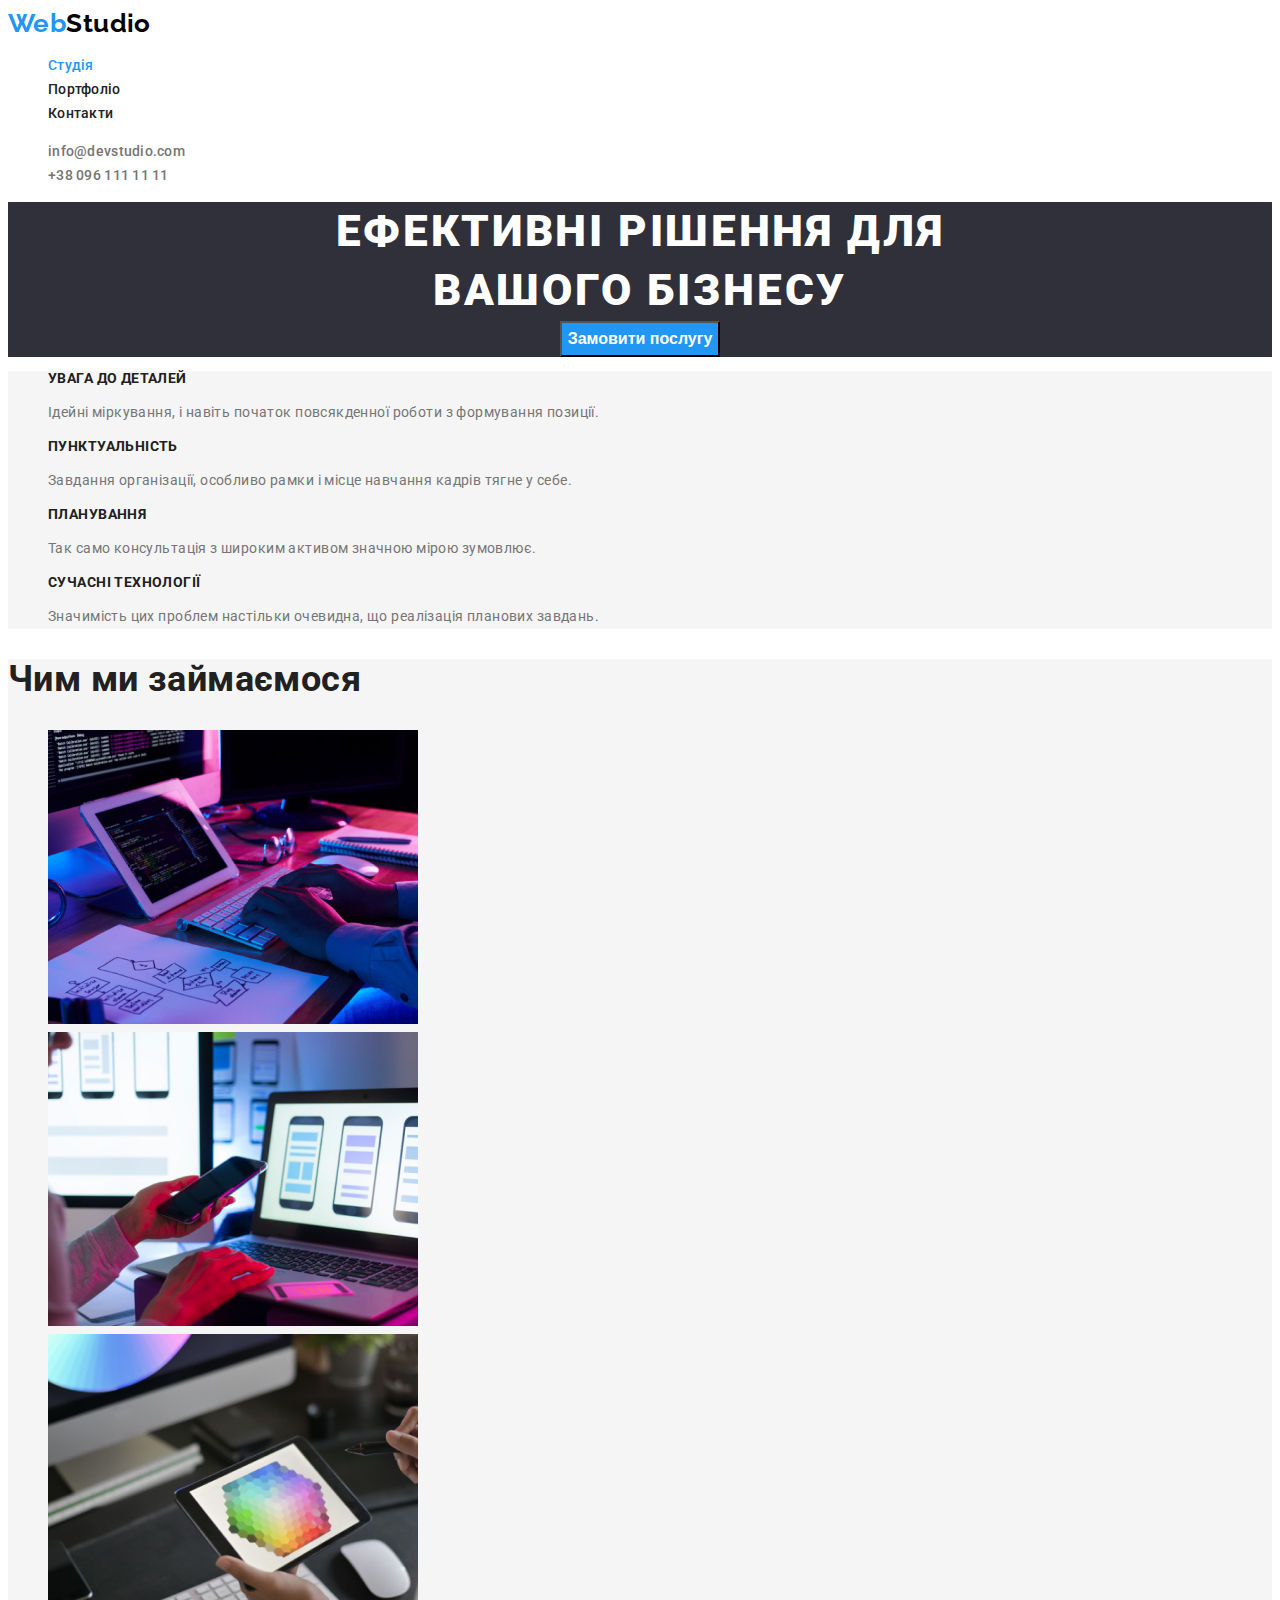
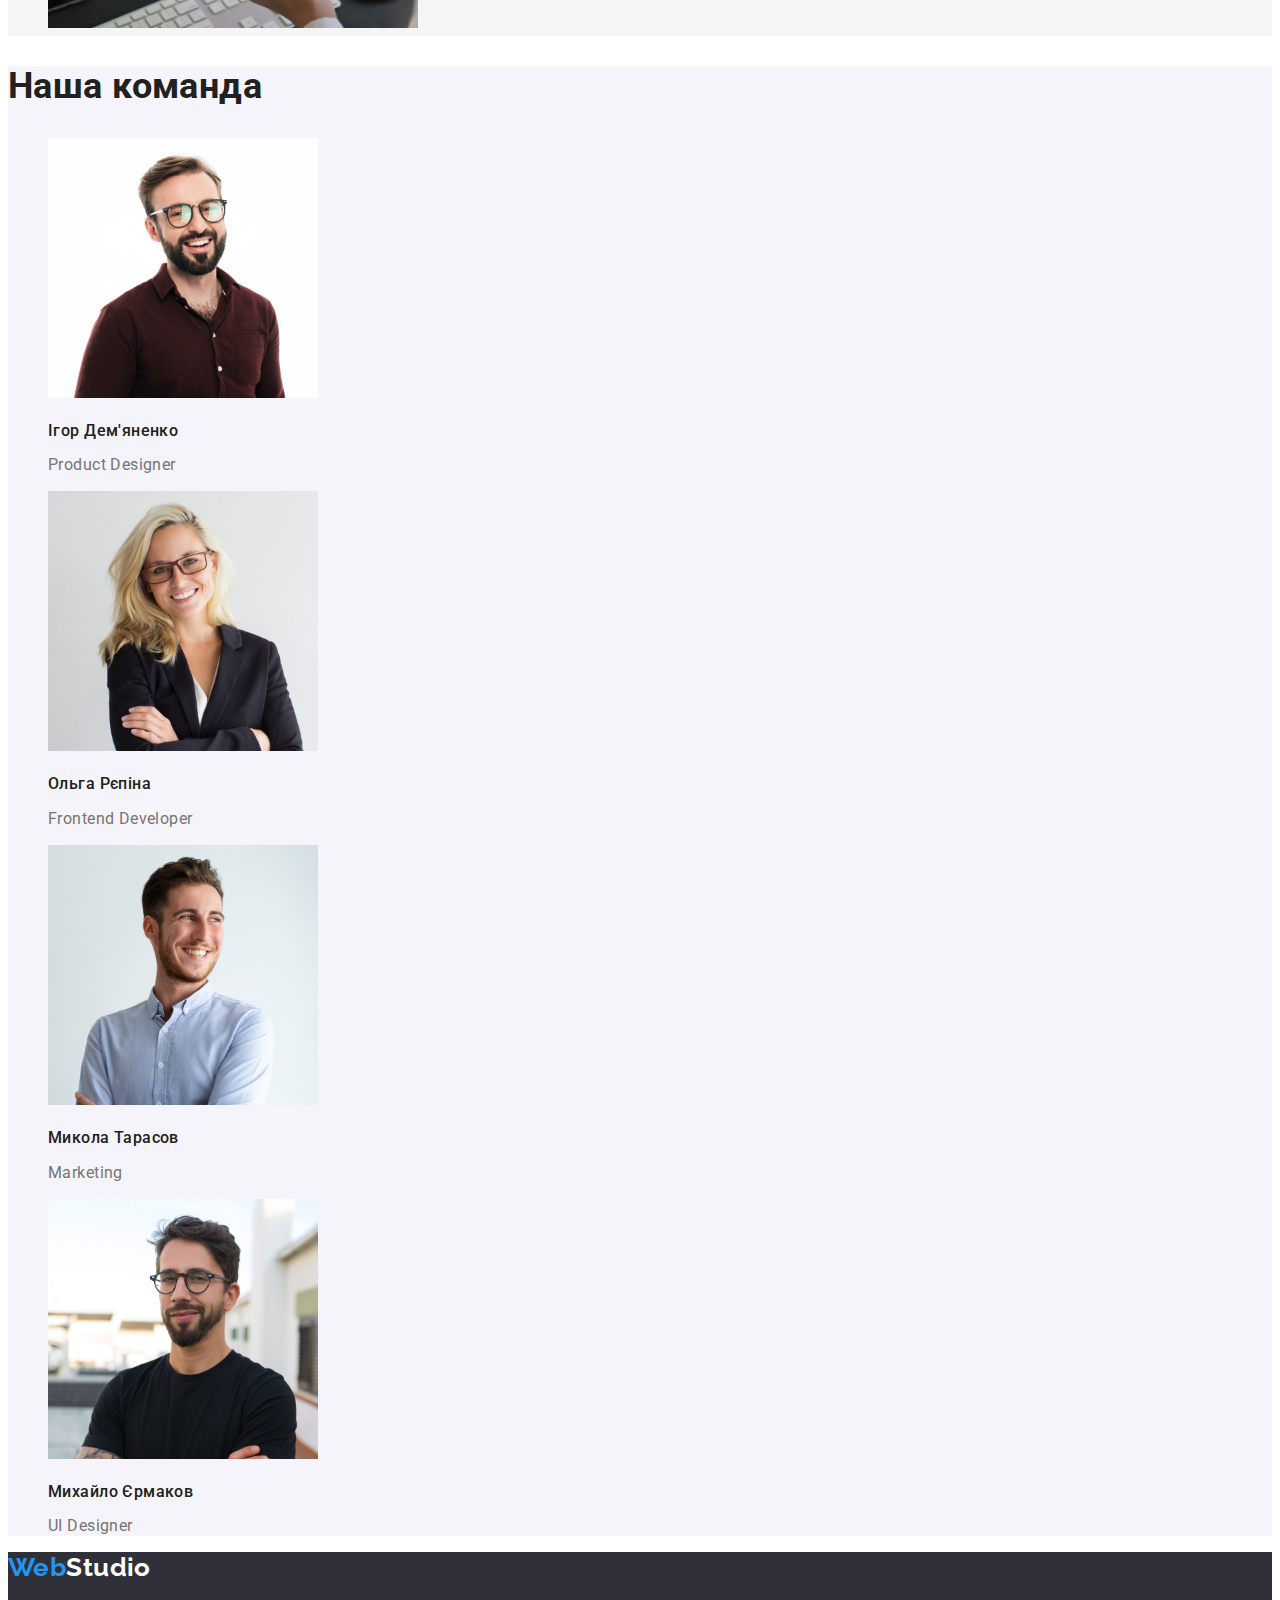
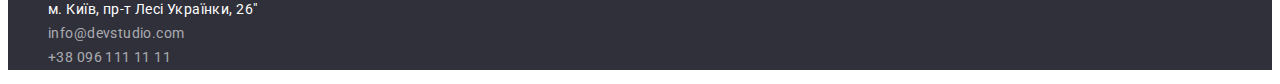
<file: index.html>
<!DOCTYPE html>
<html lang="uk">

<head>
    <meta charset="UTF-8">
    <meta http-equiv="X-UA-Compatible" content="IE=edge">
    <meta name="viewport" content="width=device-width, initial-scale=1.0">
    <title>Studio</title>
    <link
        href="https://fonts.googleapis.com/css2?family=Montserrat:ital,wght@0,700;1,400&family=Raleway:wght@700&family=Roboto:wght@400;500;700;900&display=swap"
        rel="stylesheet">
    <link rel="stylesheet" href="./css/styles.css">
</head>

<body>
    <header class="header">
        <nav>
            <a href="./index.html" class="logo"><span class="logo-first-part">Web</span><span
                    class="logo-second-part">Studio</span> </a>

            <ul class="site-nav">
                <li><a href="" class="link current">Студія</a></li>
                <li><a href="./portfolio.html" class="link">Портфоліо</a></li>
                <li><a href="" class="link">Контакти</a></li>
            </ul>
        </nav>

        <ul class="contacts">
            <li><a href="mailto:info@devstudio.com" class="link email">info@devstudio.com</a></li>
            <li><a href="tel:+380961111111" class="link phone">+38 096 111 11 11</a></li>
        </ul>
    </header>
    <main>
        <section class="section hero">
            <h1 class="hero-title">Ефективні рішення для вашого бізнесу</h1>
            <button type="button" class="button primary">Замовити послугу</button>
        </section> 

        <section class="section">
            <ul class="feature-list">
                <li>
                    <h3 class="title">УВАГА ДО ДЕТАЛЕЙ</h3>
                    <p>Ідейні міркування, і навіть початок повсякденної роботи з формування позиції.</p>
                </li>

                <li>
                    <h3 class="title">ПУНКТУАЛЬНІСТЬ</h3>
                    <p>Завдання організації, особливо рамки і місце навчання кадрів тягне у себе.</p>
                </li>

                <li>
                    <h3 class="title">ПЛАНУВАННЯ</h3>
                    <p>Так само консультація з широким активом значною мірою зумовлює.</p>
                </li>

                <li>
                    <h3 class="title">СУЧАСНІ ТЕХНОЛОГІЇ</h3>
                    <p>Значимість цих проблем настільки очевидна, що реалізація планових завдань.</p>
                </li>
            </ul>
        </section>

        <section class="section">

            <h2 class="section-title">Чим ми займаємося</h2>

            <ul>
                <li>
                    <img src="images/picture1.jpg" alt="компьютер" width="370">
                </li>
                <li>
                    <img src="images/picture2.jpg" alt="телефон" width="370">
                </li>
                <li>
                    <img src="images/picture3.jpg" alt="планшет" width="370">
                </li>
            </ul>

        </section>

        <section class="section section-our-team">
            <h2 class="section-title">Наша команда</h2>
            <ul class="team-member-list">
                <li>
                    <img src="images/photo1.jpg" alt="фото Ігор" width="270">
                    <h3 class="team-member-name">Ігор Дем'яненко</h3>
                    <p class="team-member-position">Product Designer</p>

                </li>

                <li>
                    <img src="images/photo2.jpg" alt="фото Ольга" width="270">
                    <h3 class="team-member-name">Ольга Рєпіна</h3>
                    <p class="team-member-position">Frontend Developer</p>

                </li>

                <li>
                    <img src="images/photo3.jpg" alt="фото Микола" width="270">
                    <h3 class="team-member-name">Микола Тарасов</h3>
                    <p class="team-member-position">Marketing</p>

                </li>

                <li>
                    <img src="images/photo4.jpg" alt="фото Миххайло" width="270">
                    <h3 class="team-member-name">Михайло Єрмаков</h3>
                    <p class="team-member-position">UI Designer</p>

                </li>


            </ul>
        </section>
    </main>
    <footer class="footer">
        <a href="./index.html" class="logo"><span class="logo-first-part">Web</span><span
                class="logo-second-part">Studio</span> </a>
        <ul class="contacts">
            <li><a href="" class="link address">м. Київ, пр-т Лесі Українки, 26"</a></li>
            <li><a href="mailto:info@devstudio.com" class="link email">info@devstudio.com</a></li>
            <li><a href="tel:+380961111111" class="link phone">+38 096 111 11 11</a></li>
        </ul>
    </footer>
</body>

</html>
</file>
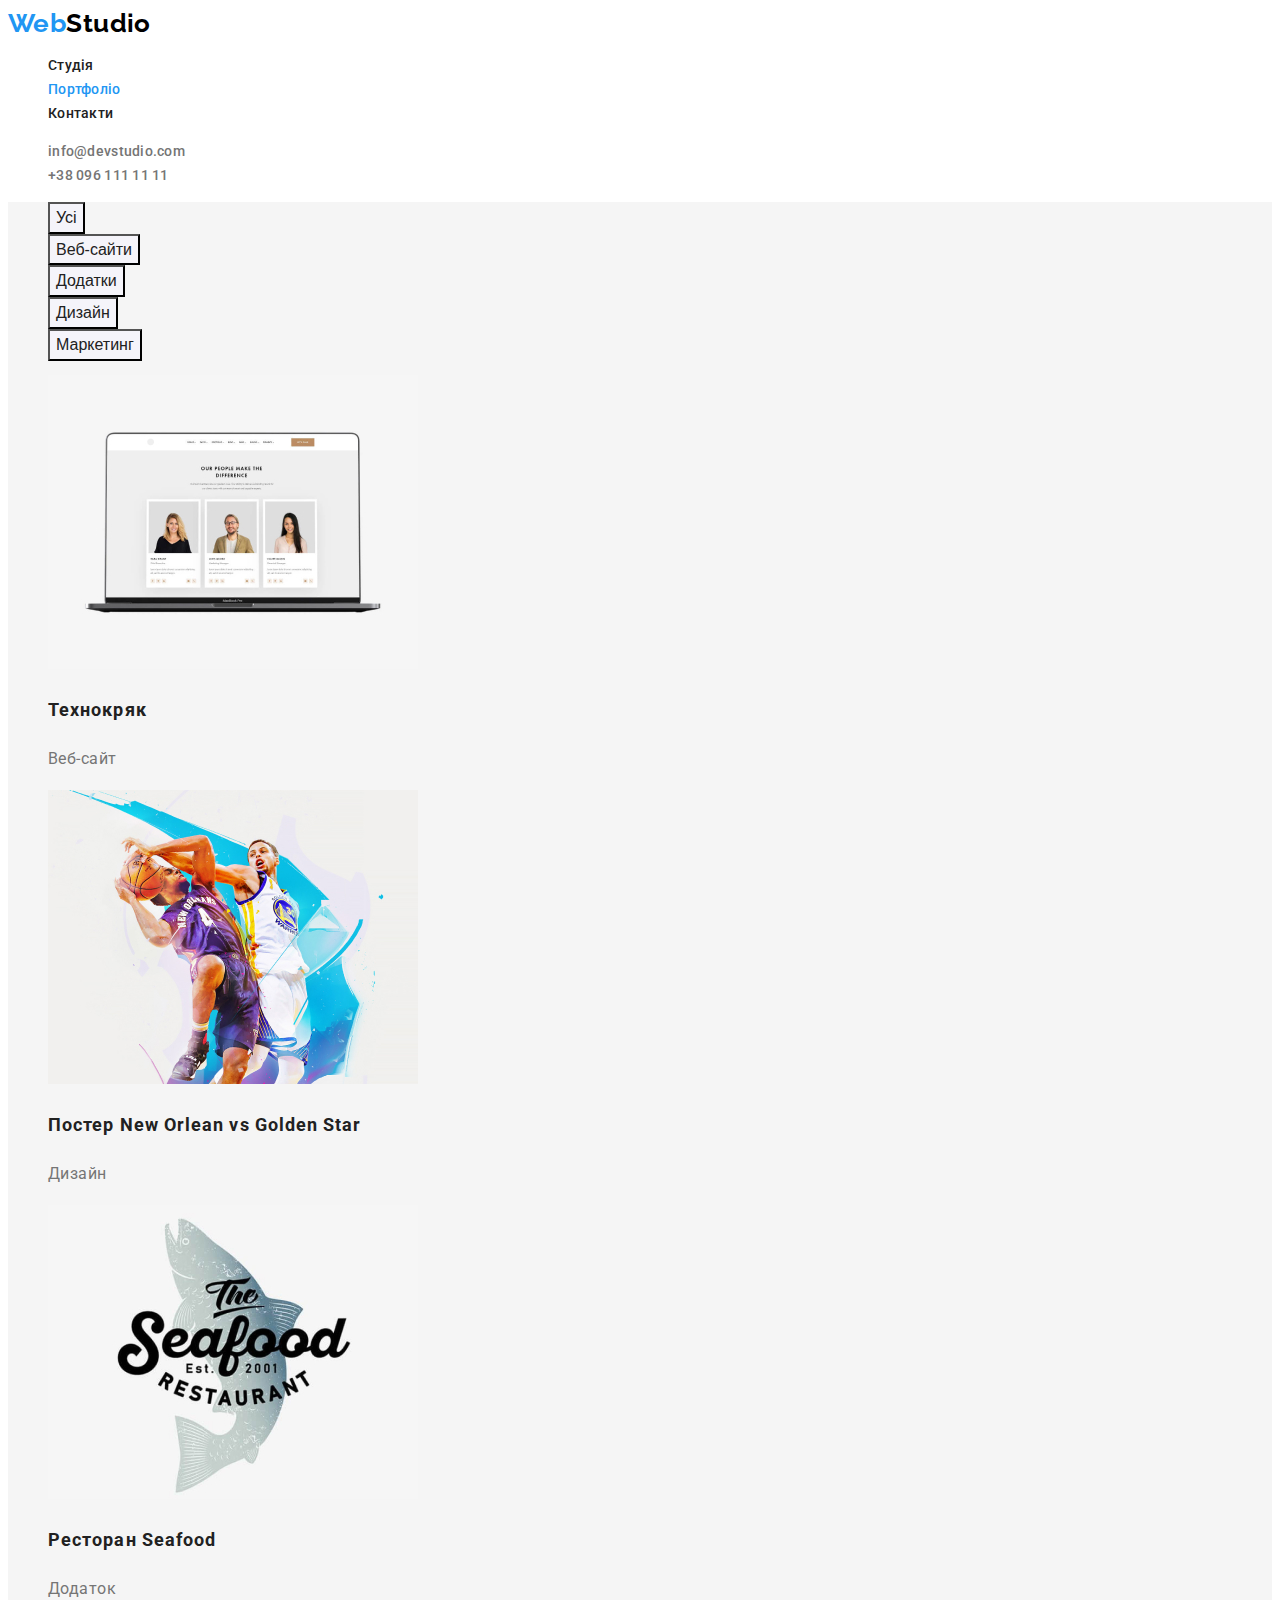
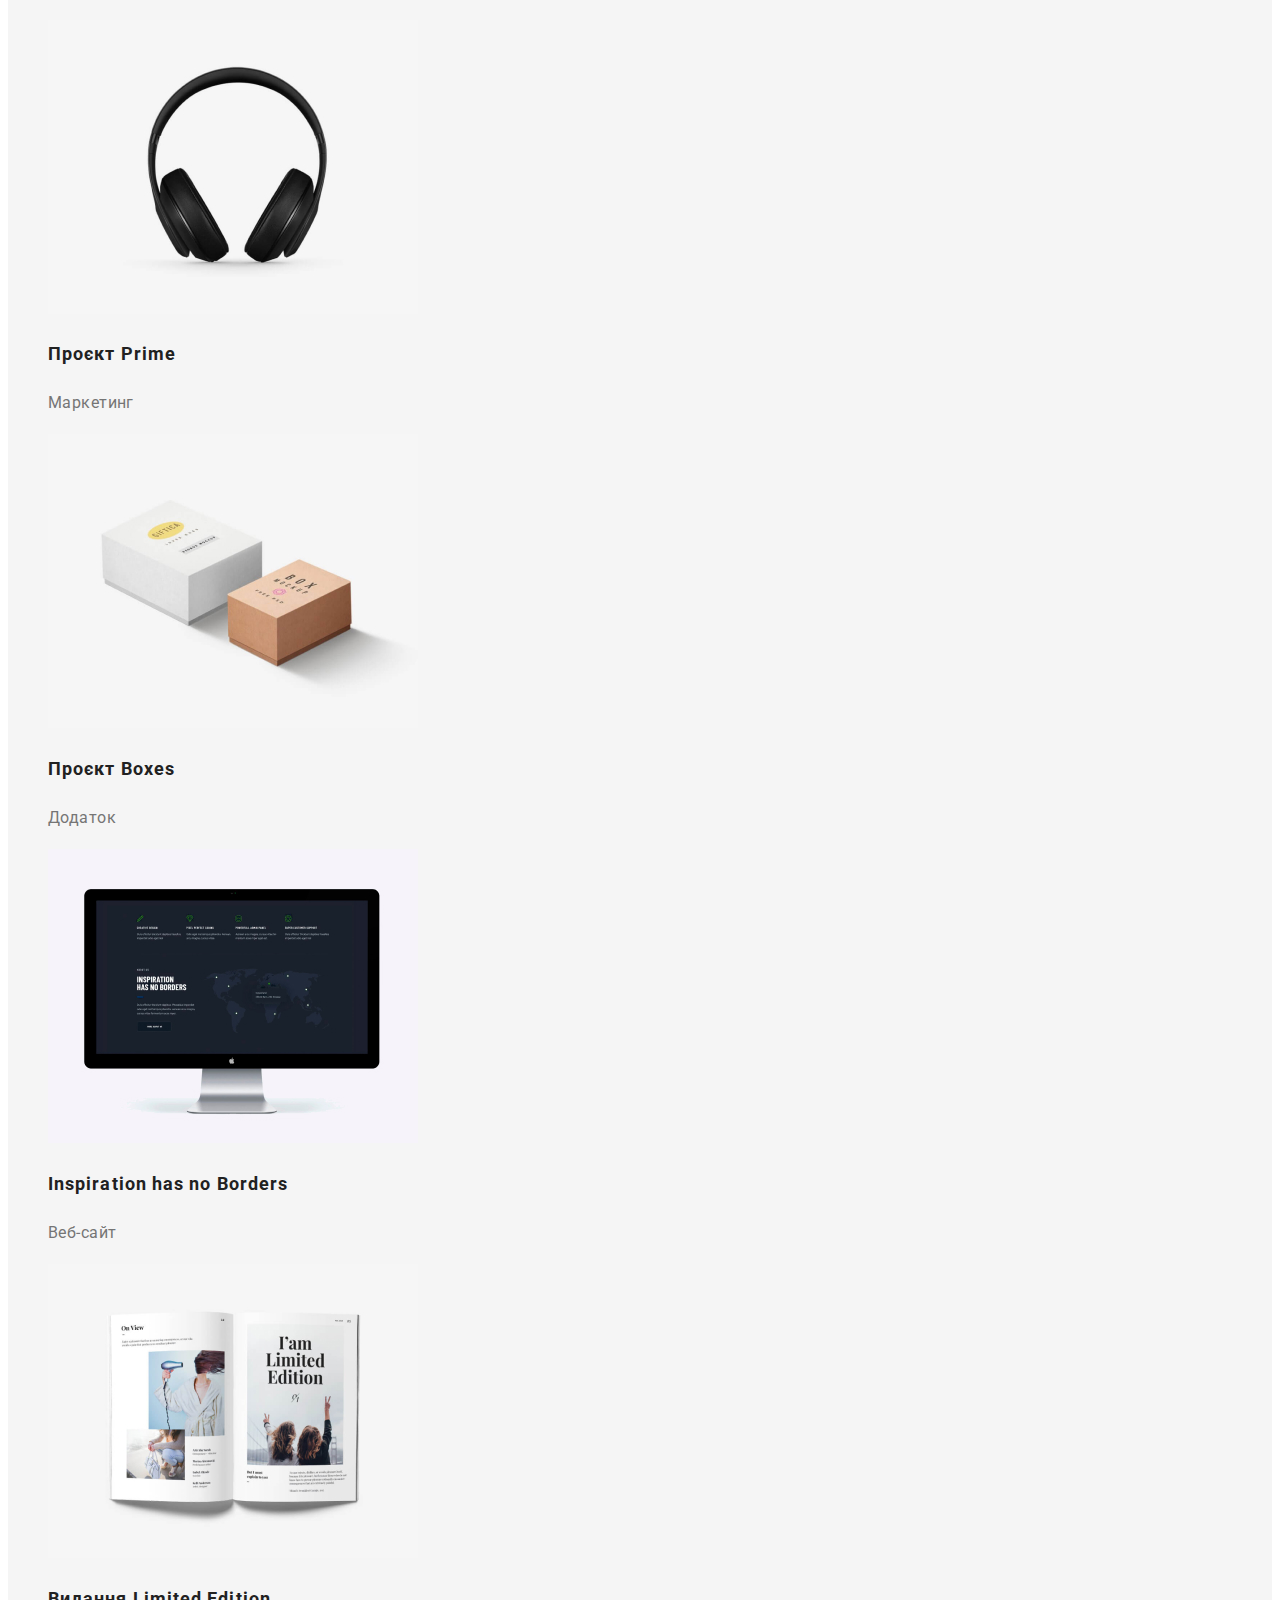
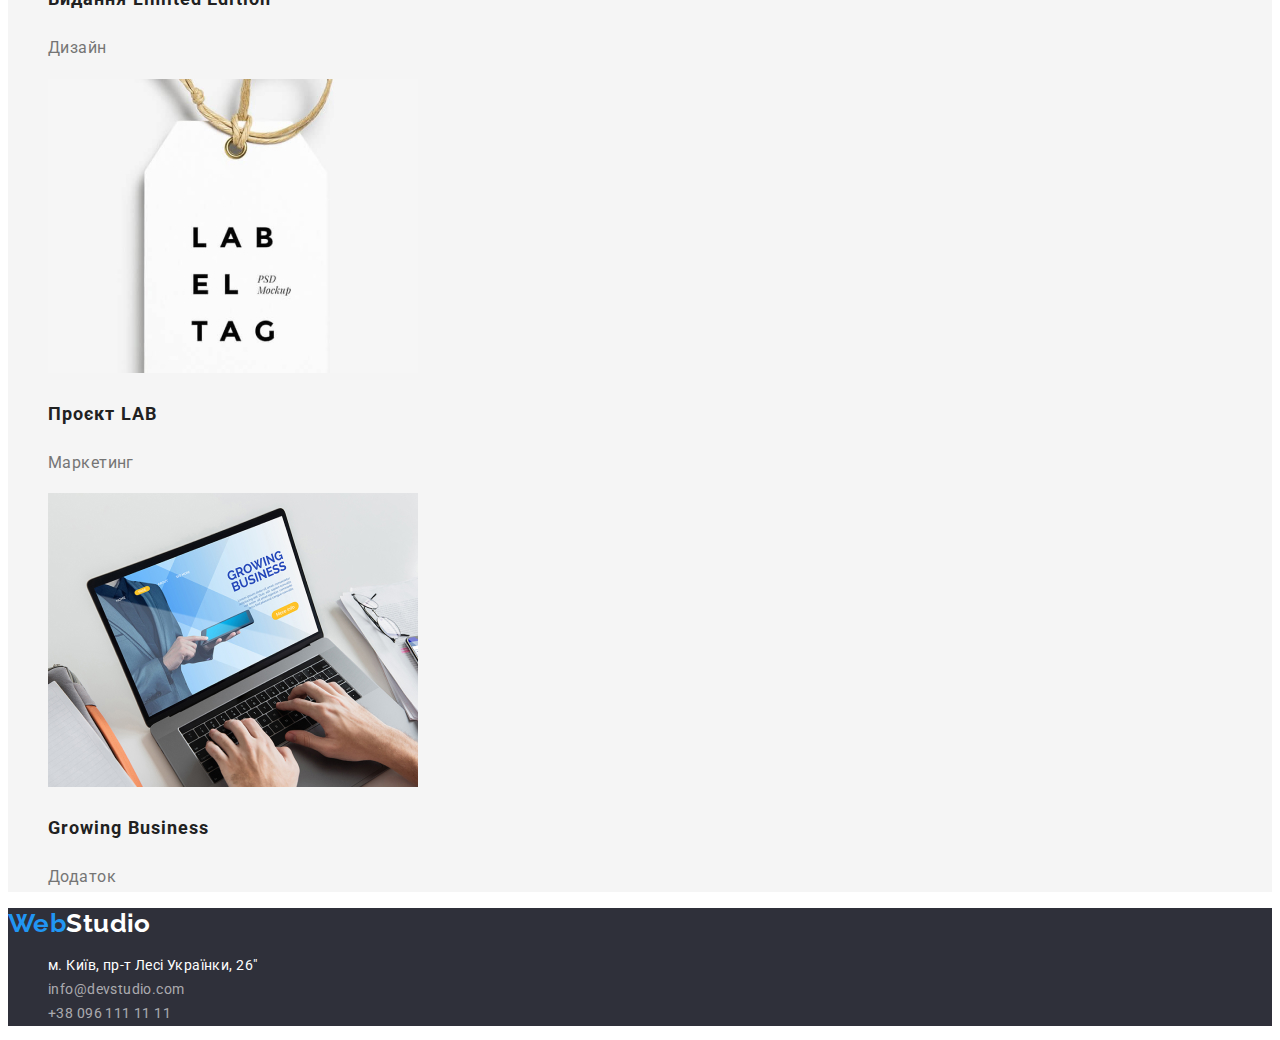
<file: portfolio.html>
<!DOCTYPE html>
<html lang="en">
<head>
    <meta charset="UTF-8">
    <meta http-equiv="X-UA-Compatible" content="IE=edge">
    <meta name="viewport" content="width=device-width, initial-scale=1.0">
    <title>Portfolio</title>
    <link
        href="https://fonts.googleapis.com/css2?family=Montserrat:ital,wght@0,700;1,400&family=Raleway:wght@700&family=Roboto:wght@400;500;700;900&display=swap"
        rel="stylesheet">
    <link rel="stylesheet" href="./css/styles.css">
</head>
<body>
    <header class="header">
        <nav>
            <a href="./index.html" class="logo"><span class="logo-first-part">Web</span><span class="logo-second-part">Studio</span> </a>
    
            <ul class="site-nav">
                <li><a href="./index.html" class="link">Студія</a></li>
                <li><a href="" class="link current">Портфоліо</a></li>
                <li><a href="" class="link">Контакти</a></li>
            </ul>
        </nav>
    
        <ul class="contacts">
            <li><a href="mailto:info@devstudio.com" class="link email">info@devstudio.com</a></li>
            <li><a href="tel:+380961111111" class="link phone">+38 096 111 11 11</a></li>
        </ul>
    </header>

    <main>
        <section class="section">
            <ul class="button-list">
                <li>
                    <button type="button" class="button secondary">Усі</button>
                </li>
                <li>
                    <button type="button" class="button secondary">Веб-сайти</button>
                </li>
                <li>
                    <button type="button" class="button secondary">Додатки</button>
                </li>
                <li>
                    <button type="button" class="button secondary">Дизайн</button>
                </li>
                <li>
                    <button type="button" class="button secondary">Маркетинг</button>
                </li>
            </ul>

            <ul class="portfolio-list">
                <li>
                    <img src="images/img.jpg" alt="Технокряк" width="370">
                    <h2 class="portfolio-item-title">Технокряк</h2>
                    <p class="portfolio-item-text">Веб-сайт</p>
                </li>
                <li>
                    <img src="images/img(1).jpg" alt="Баскетбол" width="370">
                    <h2 class="portfolio-item-title">Постер New Orlean vs Golden Star</h2>
                    <p class="portfolio-item-text">Дизайн</p>
                </li>
                <li>
                    <img src="images/img(2).jpg" alt="Ресторан" width="370">
                    <h2 class="portfolio-item-title">Ресторан Seafood</h2>
                    <p class="portfolio-item-text">Додаток</p>
                </li>
                <li>
                    <img src="images/img(3).jpg" alt="Наушники" width="370">
                    <h2 class="portfolio-item-title">Проєкт Prime</h2>
                    <p class="portfolio-item-text">Маркетинг</p>
                </li>
                <li>
                    <img src="images/img(4).jpg" alt="Коробки" width="370">
                    <h2 class="portfolio-item-title">Проєкт Boxes</h2>
                    <p class="portfolio-item-text">Додаток</p>
                </li>
                <li>
                    <img src="images/img(5).jpg" alt="Наушники" width="370">
                    <h2 class="portfolio-item-title">Inspiration has no Borders</h2>
                    <p class="portfolio-item-text">Веб-сайт</p>
                </li>
                
                <li>
                    <img src="images/img(6).jpg" alt="Книга" width="370">
                    <h2 class="portfolio-item-title">Видання Limited Edition</h2>
                    <p class="portfolio-item-text">Дизайн</p>
                </li>
                <li>
                    <img src="images/img(7).jpg" alt="Брелок" width="370">
                    <h2 class="portfolio-item-title">Проєкт LAB</h2>
                    <p class="portfolio-item-text">Маркетинг</p>
                </li>
                <li>
                    <img src="images/img(8).jpg" alt="Ноутбук" width="370">
                    <h2 class="portfolio-item-title">Growing Business</h2>
                    <p class="portfolio-item-text">Додаток</p>
                </li>

            </ul>

        </section>

    </main>

    <footer class="footer">
        <a href="./index.html" class="logo"><span class="logo-first-part">Web</span><span class="logo-second-part">Studio</span> </a>
        <ul class="contacts">
            <li><a href="" class="link address">м. Київ, пр-т Лесі Українки, 26"</a></li>
            <li><a href="mailto:info@devstudio.com" class="link email">info@devstudio.com</a></li>
            <li><a href="tel:+380961111111" class="link phone">+38 096 111 11 11</a></li>
        </ul>
    </footer>
        
</body>
</html>
</file>
<file: css/styles.css>
:root{
    --primary-text-color:#757575;
    --title-text-color:#212121;
    --accent-color:#2196F3;
    --primary-white-color:#FFFFFF;
}

body {
    color:var(--primary-text-color);
    background-color: var(--primary-white-color);
    font-family: Roboto, sans-serif;
    letter-spacing: 0.03em;
    font-size: 14px;
    line-height: 1.71;
}

a {
    text-decoration: none;
}

ul {
    list-style: none;
}

.link:hover,
.link:focus {
    color: var(--accent-color) !important;
}

/* Button */
.button {
    color: var(--primary-text-color);
    background-color: var(--primary-white-color);
    cursor: pointer;
    font-weight: 700;
    font-size: 16px;
    line-height: 1.87;
}

.button.primary {
    background-color: var(--accent-color);
    color: var(--primary-white-color);
}

.button.secondary {
    background-color: #F5F4FA;
    color: var(--title-text-color);
    font-weight: 500;
    font-size: 16px;
    line-height: 1.62;
}

.button.secondary:hover,
.button.secondary:focus {
    color: var(--primary-white-color);
    background-color: var(--accent-color);
}

/* HEADER */

.logo {
    font-family: Raleway;
    font-weight: 700;
    font-size: 26px;
    line-height: 1.19;
}

.logo-first-part {
    color: var(--accent-color);
}

.logo-second-part{
    color: #000000;
}


/* site-nav */
.site-nav .link {
    color: var(--title-text-color);
    font-weight: 500;
    line-height: 1.14;
    letter-spacing: 0.02em;       
}

.site-nav .link.current {
    color: var(--accent-color);
}

.header .email, .header .phone {
    font-weight: 500;
    line-height: 1.14;
    letter-spacing: 0.02em;
    color: var(--primary-text-color);
}

/* section */
.section {
    background-color: #F5F5F5;
}

.section-title {
    color: var(--title-text-color);
    font-weight: 700;
    font-size: 36px;
    line-height: 1.16;
}

/*Section our team*/
.section-our-team {
    background-color: #F5F4FA;
}

.section-our-team .section-title {
    color: var(--title-text-color);
}

.team-member-list .team-member-name {
    color: var(--title-text-color);
    font-weight: 500;
    font-size: 16px;
    line-height: 1.18;
}

.team-member-list .team-member-position {
    font-size: 16px;
    line-height: 1.18;
}

/*Section feature list*/

.feature-list .title {
    color: var(--title-text-color);
    font-weight: 700;
    font-size: 14px;
    line-height: 1.14;
}

/*Section portfolio*/

.portfolio-list .portfolio-item-title{
        color: var(--title-text-color);
        font-weight: 700;
        font-size: 18px;
        line-height: 2;
        letter-spacing: 0.06em;
}
.portfolio-list .portfolio-item-text{
        font-size: 16px;
        line-height: 1.87;
}
/* hero */
.hero {
    text-align: center;
}

.hero, .footer{
    background-color: #2F303A;
}
.hero-title {
    margin: 0 auto;
    width: 696px;
    color: #FFFFFF;
    font-weight: 900;
    font-size: 44px;
    line-height: 1.36;
    text-align: center;
    letter-spacing: 0.06em;
    text-transform: uppercase;
}



/* Footer */



.footer .logo-second-part {
    color: var(--primary-white-color);
}

.footer .email, .footer .phone, .footer .address {
    color: rgba(255, 255, 255, 0.6);
    line-height: 1.71em;
    letter-spacing: 0.03em;
}

.footer .address {
    color: var(--primary-white-color);
}




/* цвет основного текста  #757575 */
/* цвет вторичного текста #212121 */
/* белый #FFFFFF */
/* акцент #2196F3 */
/* вторичный цвет фона #F5F4FA */
</file>
